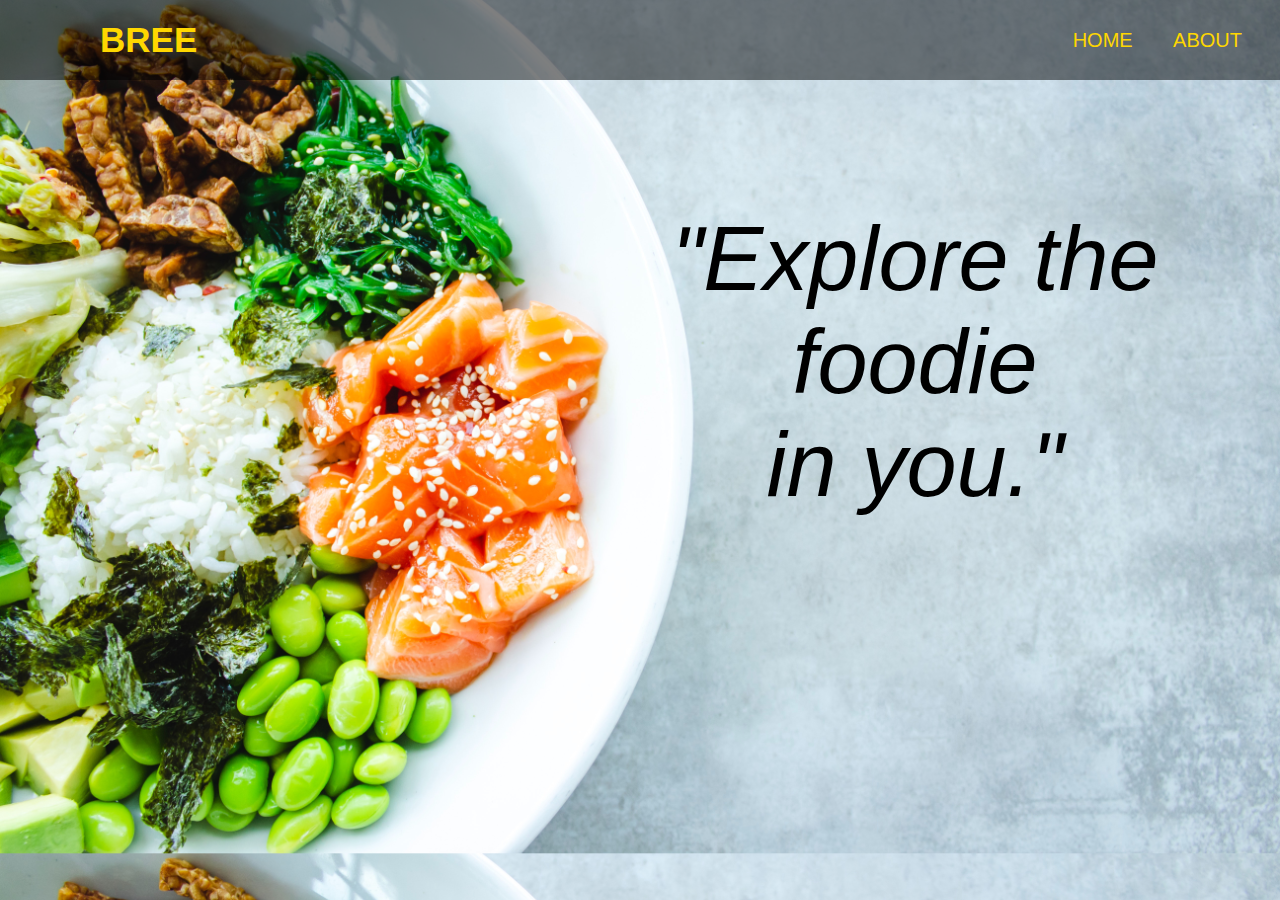
<file: index.html>
<!DOCTYPE html>
<html lang="en">
<head>
    <meta charset="UTF-8">
    <meta http-equiv="X-UA-Compatible" content="IE=edge">
    <meta name="viewport" content="width=device-width, initial-scale=1.0">
    <title>Brenda's Kitchen</title>
    <link rel="stylesheet" href="style.css">
</head>
<body>
    <nav>
        <label class="logo">BREE</label>
        <ul>
            <li><a href="index.html">Home</a></li>
            <li><a href="about.html">About</a></li>
        </ul>
    </nav>
    <h1>
        <p>"Explore the foodie<br>in you."</p>
    </h1>
    
</body>
</html>
</file>
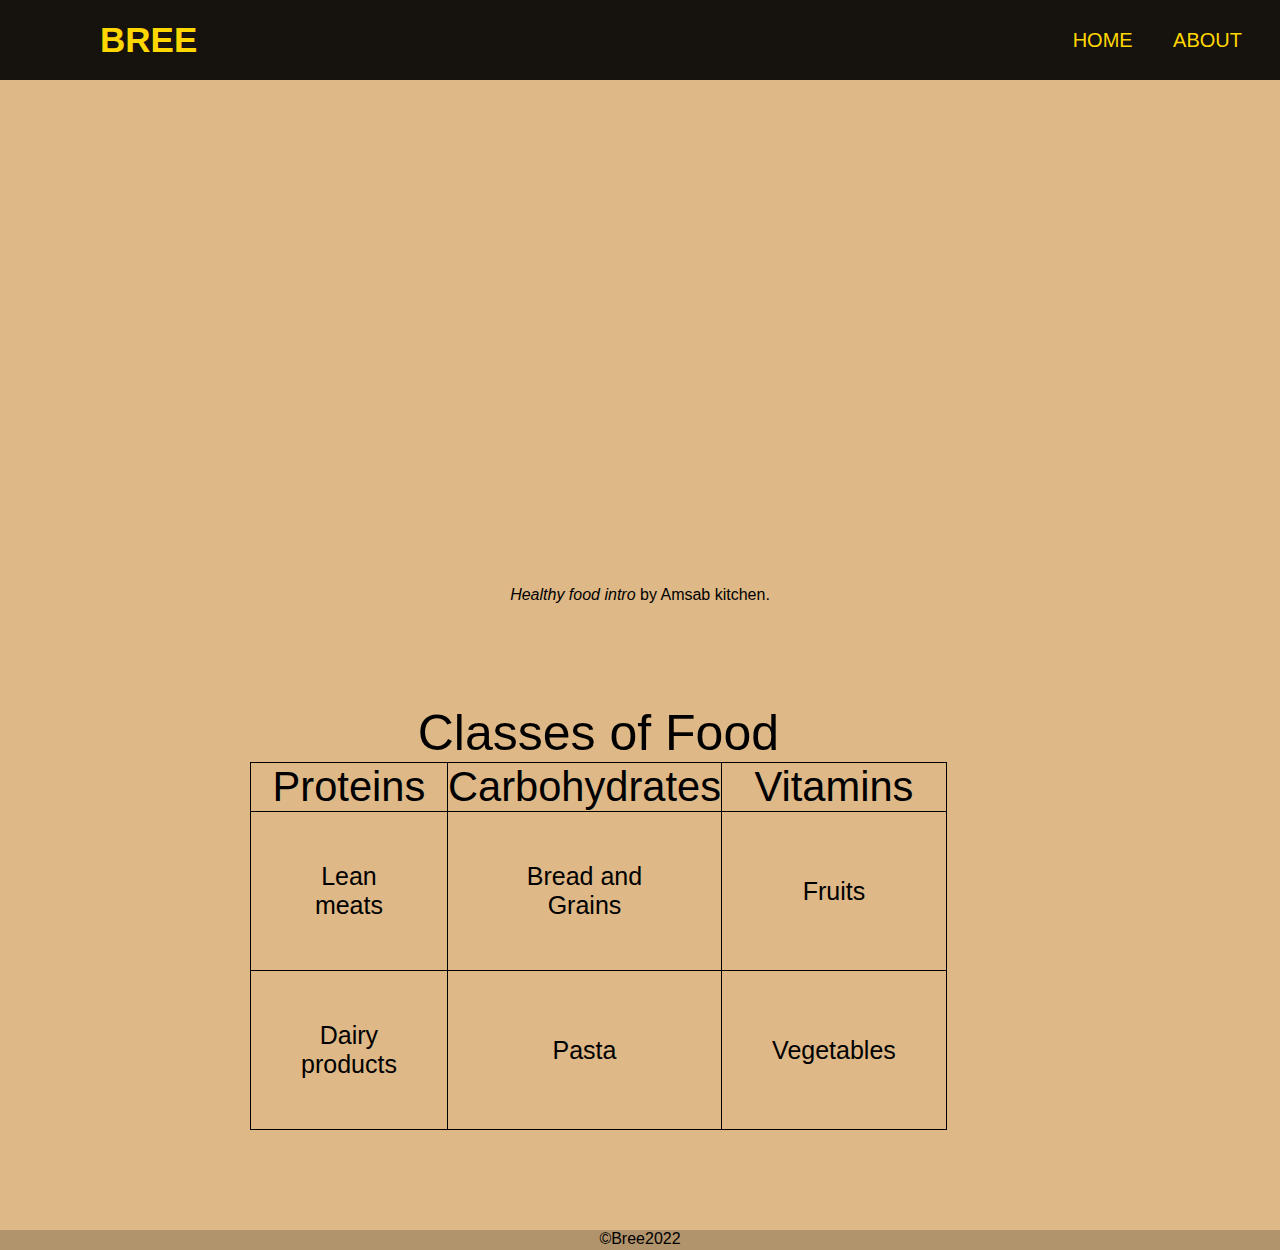
<file: about.html>
<!DOCTYPE html>
<html lang="en">
<head>
    <meta charset="UTF-8">
    <meta http-equiv="X-UA-Compatible" content="IE=edge">
    <meta name="viewport" content="width=device-width, initial-scale=1.0">
    <title>Brenda's Kitchen</title>
    <link rel="stylesheet" href="about.css">
</head>
<body>
    <nav>
        <label class="logo">BREE</label>
        <ul>
            <li><a href="index.html">Home</a></li>
            <li><a href="about.html">About</a></li>
        </ul>
    </nav>
    <div class="vid">
        <iframe width="1100" height="500" src="https://www.youtube.com/embed/bo_WEsmjW_o" title="YouTube video player" frameborder="0" allow="accelerometer; autoplay; clipboard-write; encrypted-media; gyroscope; picture-in-picture" allowfullscreen></iframe>
           <p><cite>Healthy food intro</cite> by Amsab kitchen.</p>
    </div>
    <div id="container">
        <div id="main">
       <table>
           <caption>Classes of Food</caption>
           <tr>
               <th>Proteins</th>
               <th>Carbohydrates</th>
               <th>Vitamins</th>
           </tr>
           <tr>
               <td>Lean meats</td>
               <td>Bread and Grains</td>
               <td>Fruits</td>
           </tr>
           <tr>
            <td>Dairy products</td>
            <td>Pasta</td>
            <td>Vegetables</td>
        </tr>
       </table>
           </div>
              </div>
       <footer id="footer">
          <p>©Bree2022</p>
       </footer>
</body>
</html>
</file>
<file: style.css>
*{
    padding: 0;
    margin: 0;
    text-decoration: none;
    list-style-type: none;
    box-sizing: border-box;
}
body{
    background-image: url(louis-hansel-phEaeqe555M-unsplash.jpg);
    background-size: cover;
    font-family: -apple-system, BlinkMacSystemFont, 'Segoe UI', Roboto, Oxygen, Ubuntu, Cantarell, 'Open Sans', 'Helvetica Neue', sans-serif;
}
nav{
    background-color: rgba(0, 0, 0, 0.5);
    height: 80px;
    width: 100%;
}
label.logo{
    color: gold;
    font-size: 35px;
    line-height: 80px;
    padding: 0 100px;
    font-weight: bold;
}
nav ul{
    float: right;
    margin-right: 20px;
}
nav ul li{
    display: inline-block;
    line-height: 80px;
    margin: 0 5px;
}
nav ul li a{
    color: gold;
    font-size: 20px;
    padding: 7px 13px;
    border-radius: 3px;
    text-transform: uppercase;
}
a:hover{
    background: rgb(63, 40, 10);
    transition: .5s;
}

h1{
    margin-left: 550px;
    font-size: 90px;
    font-style: oblique;
    font-weight: lighter;
    text-align: center;
    text-decoration: none;
    padding-top: 10%;
}
</file>
<file: about.css>
*{
    padding: 0;
    margin: 0;
    text-decoration: none;
    list-style-type: none;
    box-sizing: border-box;
}
body{
    background-color: burlywood;
    font-family: -apple-system, BlinkMacSystemFont, 'Segoe UI', Roboto, Oxygen, Ubuntu, Cantarell, 'Open Sans', 'Helvetica Neue', sans-serif;
}
nav{
    background-color:rgba(0, 0, 0, 0.9);
    height: 80px;
    width: 100%;
}
label.logo{
    color: gold;
    font-size: 35px;
    line-height: 80px;
    padding: 0 100px;
    font-weight: bold;
}
nav ul{
    float: right;
    margin-right: 20px;
}
nav ul li{
    display: inline-block;
    line-height: 80px;
    margin: 0 5px;
}
nav ul li a{
    color: gold;
    font-size: 20px;
    padding: 7px 13px;
    border-radius: 3px;
    text-transform: uppercase;
}
a:hover{
    background: rgb(63, 40, 10);
    transition: .5s;
}
.vid{
    text-align: center;
}
table{
    width: 500px;
    margin-bottom: 100px;
    margin-top: 100px;
    margin-left: 250px;
    font-size: 50px;
    /* border-spacing: 40px; */
}
th{
    text-align: center;
    font-weight: 400;
    font-size: smaller;
}
td{
    font-size: 25px;
    padding: 50px;
    text-align: center;
}
table, th, td{
    border: 1px solid #000;
    border-collapse: collapse;
}
caption{
    font-weight: 400;
}
#container{
    min-height: 100%;
}
#main{
    overflow: auto;
}
footer{
    background-color: rgba(0, 0, 0, 0.2);
    position: relative;
    height: 20px;
}
#footer p{
    text-align: center;
}
</file>
